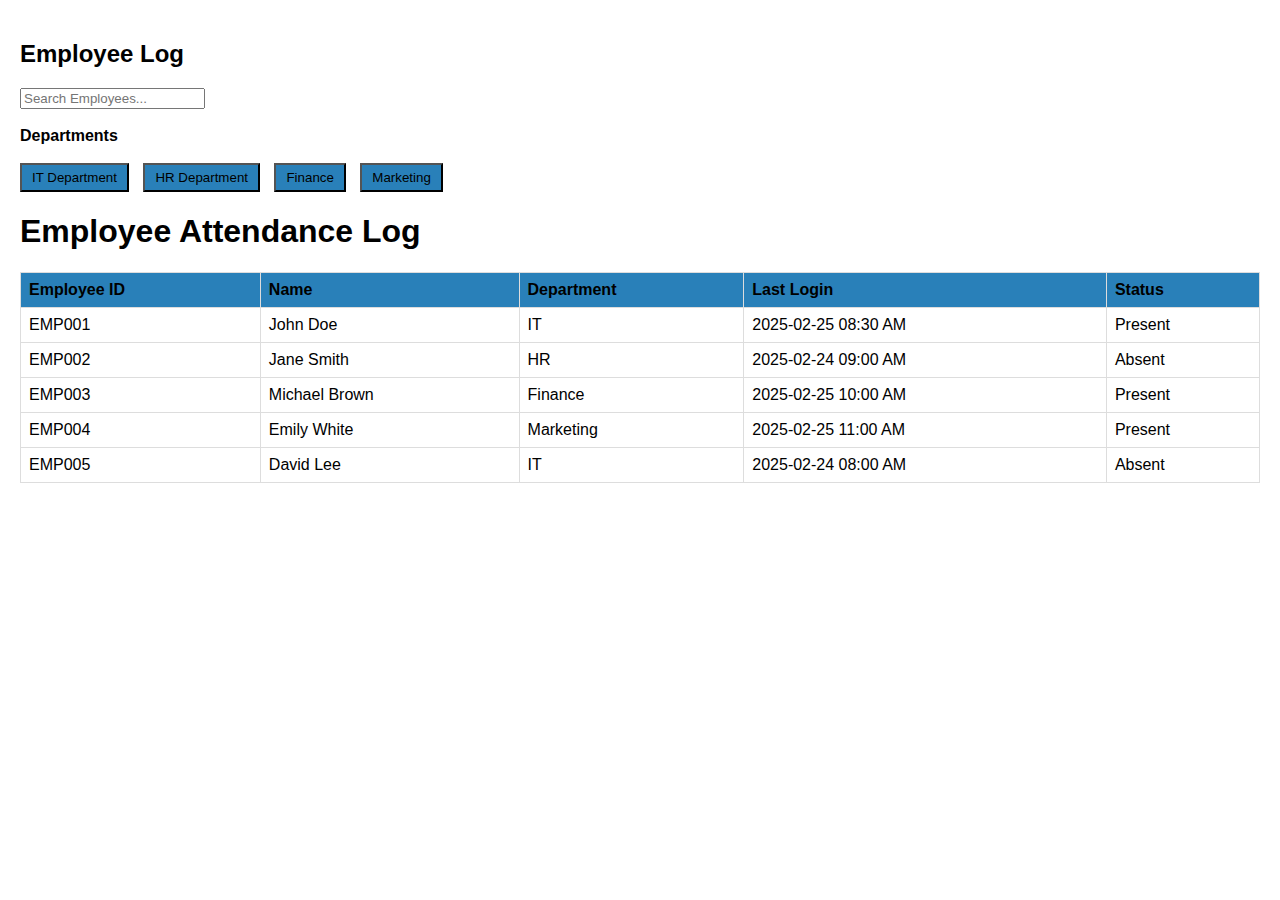
<file: Emplyoee log.html>
<!DOCTYPE html>
<html lang="en">
<head>
    <meta charset="UTF-8">
    <meta name="viewport" content="width=device-width, initial-scale=1.0">
    <title>Employee Log</title>
    <style>
        body {
            font-family: sans-serif;
            margin: 0;
            padding: 0;
        }

        #employee-log {
            padding: 20px;
        }

        #employee-log h2 {
            margin-bottom: 20px;
        }

        #employee-log .filters {
            display: flex;
            gap: 10px;
            margin-bottom: 20px;
        }

        #employee-log table {
            width: 100%;
            border-collapse: collapse;
        }

        #employee-log table th,
        #employee-log table td {
            border: 1px solid #ddd;
            padding: 8px;
            text-align: left;
        }

        #employee-log table th {
            background-color: #2980b9;
        }

        #employee-log .departments {
            margin-bottom: 20px;
        }

        #employee-log .departments button {
            margin-right: 10px;
            padding: 5px 10px;
            cursor: pointer;
            background-color: #2980b9;
        }
    </style>
</head>
<body>
    <section id="employee-log" class="content-section">
        <h2>Employee Log</h2>
        <input type="text" id="employee-search" placeholder="Search Employees...">
        <br>
        <div class="departments">
            <br>
            <strong>Departments</strong>
            <br><br>
            <button onclick="filterByDepartment('IT')">IT Department</button>
            <button onclick="filterByDepartment('HR')">HR Department</button>
            <button onclick="filterByDepartment('Finance')">Finance</button>
            <button onclick="filterByDepartment('Marketing')">Marketing</button>
        </div>
        <table id="employee-table">
            <thead>
                <tr>
                    <th>Employee ID</th>
                    <th>Name</th>
                    <th>Department</th>
                    <th>Last Login</th>
                    <th>Status</th>
                </tr>
            </thead>
            <tbody>
                <h1>Employee Attendance Log</h1>
            </tbody>
        </table>
    </section>

    <script>
        // Placeholder data for demonstration
        const employeeData = [
            { id: 'EMP001', name: 'John Doe', department: 'IT', lastLogin: '2025-02-25 08:30 AM', status: 'Present' },
            { id: 'EMP002', name: 'Jane Smith', department: 'HR', lastLogin: '2025-02-24 09:00 AM', status: 'Absent' },
            { id: 'EMP003', name: 'Michael Brown', department: 'Finance', lastLogin: '2025-02-25 10:00 AM', status: 'Present' },
            { id: 'EMP004', name: 'Emily White', department: 'Marketing', lastLogin: '2025-02-25 11:00 AM', status: 'Present' },
            { id: 'EMP005', name: 'David Lee', department: 'IT', lastLogin: '2025-02-24 08:00 AM', status: 'Absent' },
            // Add more data as needed
        ];

        function displayEmployeeLog(data) {
            const tableBody = document.querySelector("#employee-table tbody");
            tableBody.innerHTML = ""; // Clear existing rows

            data.forEach(employee => {
                const row = tableBody.insertRow();
                const idCell = row.insertCell();
                const nameCell = row.insertCell();
                const departmentCell = row.insertCell();
                const lastLoginCell = row.insertCell();
                const statusCell = row.insertCell();

                idCell.textContent = employee.id;
                nameCell.textContent = employee.name;
                departmentCell.textContent = employee.department;
                lastLoginCell.textContent = employee.lastLogin;
                statusCell.textContent = employee.status;
            });
        }

        function filterByDepartment(department) {
            const filteredData = employeeData.filter(employee => employee.department === department);
            displayEmployeeLog(filteredData);
        }

        function searchEmployees() {
            const searchTerm = document.getElementById('employee-search').value.toLowerCase();
            const filteredData = employeeData.filter(employee =>
                employee.name.toLowerCase().includes(searchTerm) ||
                employee.id.toLowerCase().includes(searchTerm)
            );
            displayEmployeeLog(filteredData);
        }

        // Initial display of employee data
        displayEmployeeLog(employeeData);

        // Event listener for search input
        document.getElementById('employee-search').addEventListener('input', searchEmployees);

    </script>
</body>
</html>
</file>
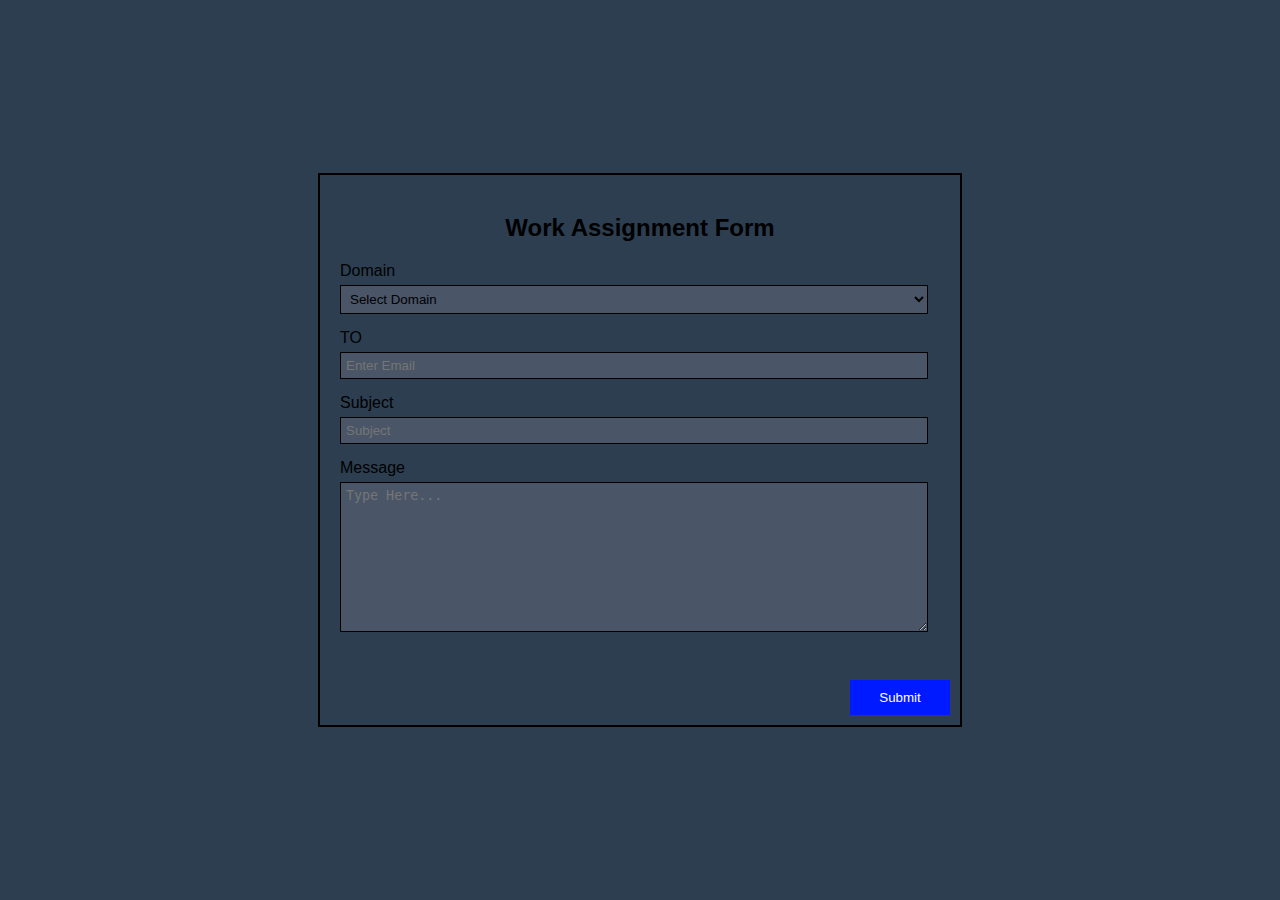
<file: Form.html>
<!DOCTYPE html>
<html>
<head>
<title>Work Assignment Form</title>
<style>
body {
    font-family: Arial, sans-serif;;
    display: flex;
    justify-content: center;
    align-items: center;
    min-height: 100vh;
    margin: 0;
    background-color: #2c3e50;
}

.form-container {
    width: 80%;
    max-width: 600px;
    border: 2px solid black;
    padding: 20px;
    position: relative;
}

.form-group {
    margin-bottom: 15px;
}

.form-group label {
    display: block;
    margin-bottom: 5px;
}

.form-group input,
.form-group select,
.form-group textarea {
    width: calc(100% - 12px);
    padding: 5px;
    border: 1px solid black;
    box-sizing: border-box;
    background-color: #4a5568;
}

.form-group textarea {
    height: 150px;
    background-color: #4a5568;
}

.submit-button {
    background-color: rgb(0, 26, 255);
    color: white;
    padding: 10px 20px;
    border: none;
    cursor: pointer;
    width: 100px;
    position: absolute;
    bottom: 10px;
    right: 10px;
}

h2 { 
    font-style: sans-serif;
    text-align: center;
    margin-bottom: 20px;
}
select option{
    color: #808080;
}
</style>
</head>
<body>

<div class="form-container">
    <h2>Work Assignment Form</h2> <form>
        <div class="form-group">
            <label for="domain">Domain</label>
            <select id="domain" name="domain">
                <option value="">Select Domain</option>
                <option value="web-development">Web Development</option>
                <option value="content-writing">Content Writing</option>
                <option value="finance">Finance</option>
                <option value="graphic-designing">Graphic Designing</option>
                <option value="hr-management">HR Management</option>
            </select>
        </div>

        <div class="form-group">
            <label for="to">TO</label>
            <input type="email" id="to" name="to" multiple placeholder="Enter Email">
        </div>

        <div class="form-group">
            <label for="subject">Subject</label>
            <input type="text" id="subject" name="subject" placeholder="Subject">
        </div>

        <div class="form-group">
            <label for="body">Message</label>
            <textarea id="body" name="body" placeholder="Type Here..."></textarea>
        </div>
        <br>
        <br>

        <button type="submit" class="submit-button">Submit</button>
        <br>
    </form>
</div>

</body>
</html>
</file>
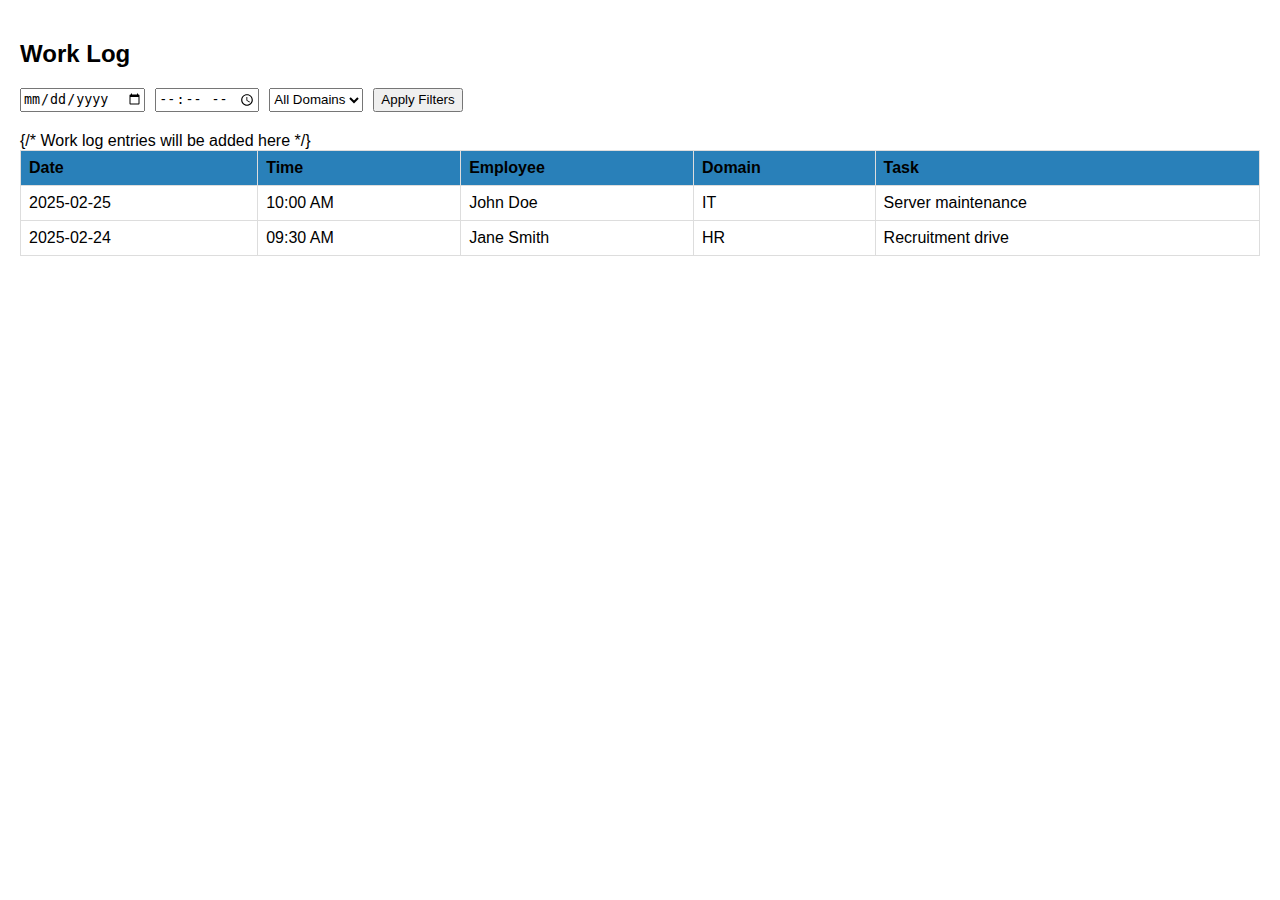
<file: work log.html>
<!DOCTYPE html>
<html lang="en">
<head>
    <meta charset="UTF-8">
    <meta name="viewport" content="width=device-width, initial-scale=1.0">
    <title>Work Log</title>
    <style>
        body {
            font-family: sans-serif;
            margin: 0;
            padding: 0;
        }

        #worklog {
            padding: 20px;
        }

        #worklog h2 {
            margin-bottom: 20px;
        }

        #worklog .filters {
            display: flex;
            gap: 10px;
            margin-bottom: 20px;
        }

        #worklog table {
            width: 100%;
            border-collapse: collapse;
        }

        #worklog table th,
        #worklog table td {
            border: 1px solid #ddd;
            padding: 8px;
            text-align: left;
        }

        #worklog table th {
            background-color: #2980b9;
        }
    </style>
</head>
<body>
    <section id="worklog" class="content-section">
        <h2>Work Log</h2>
        <div class="filters">
            <input type="date" id="filter-date">
            <input type="time" id="filter-time">
            <select id="filter-domain">
                <option value="">All Domains</option>
                <option value="IT">IT</option>
                <option value="HR">HR</option>
                <option value="Finance">Finance</option>
                <option value="Marketing">Marketing</option>
                {/* Add more domains as needed */}
            </select>
            <button onclick="applyFilters()">Apply Filters</button>
        </div>
        <table id="worklog-table">
            <thead>
                <tr>
                    <th>Date</th>
                    <th>Time</th>
                    <th>Employee</th>
                    <th>Domain</th>
                    <th>Task</th>
                </tr>
            </thead>
            <tbody>
                {/* Work log entries will be added here */}
            </tbody>
        </table>
    </section>

    <script>
        // Placeholder data for demonstration
        const workLogData = [
            { date: '2025-02-25', time: '10:00 AM', employee: 'John Doe', domain: 'IT', task: 'Server maintenance' },
            { date: '2025-02-24', time: '09:30 AM', employee: 'Jane Smith', domain: 'HR', task: 'Recruitment drive' },
            // Add more data as needed
        ];

        function displayWorkLog(data) {
            const tableBody = document.querySelector("#worklog-table tbody");
            tableBody.innerHTML = ""; // Clear existing rows

            data.forEach(entry => {
                const row = tableBody.insertRow();
                const dateCell = row.insertCell();
                const timeCell = row.insertCell();
                const employeeCell = row.insertCell();
                const domainCell = row.insertCell();
                const taskCell = row.insertCell();

                dateCell.textContent = entry.date;
                timeCell.textContent = entry.time;
                employeeCell.textContent = entry.employee;
                domainCell.textContent = entry.domain;
                taskCell.textContent = entry.task;
            });
        }

        function applyFilters() {
            const dateFilter = document.getElementById('filter-date').value;
            const timeFilter = document.getElementById('filter-time').value;
            const domainFilter = document.getElementById('filter-domain').value;

            // Apply filters to workLogData and display the filtered results
            let filteredData = workLogData;

            if (dateFilter) {
                filteredData = filteredData.filter(entry => entry.date === dateFilter);
            }

            if (timeFilter) {
                filteredData = filteredData.filter(entry => entry.time === timeFilter);
            }

            if (domainFilter) {
                if (domainFilter !== "") {
                    filteredData = filteredData.filter(entry => entry.domain === domainFilter);
                }
            }

            displayWorkLog(filteredData);
        }

        // Initial display of work log data
        displayWorkLog(workLogData);

    </script>
</body>
</html>
</file>
